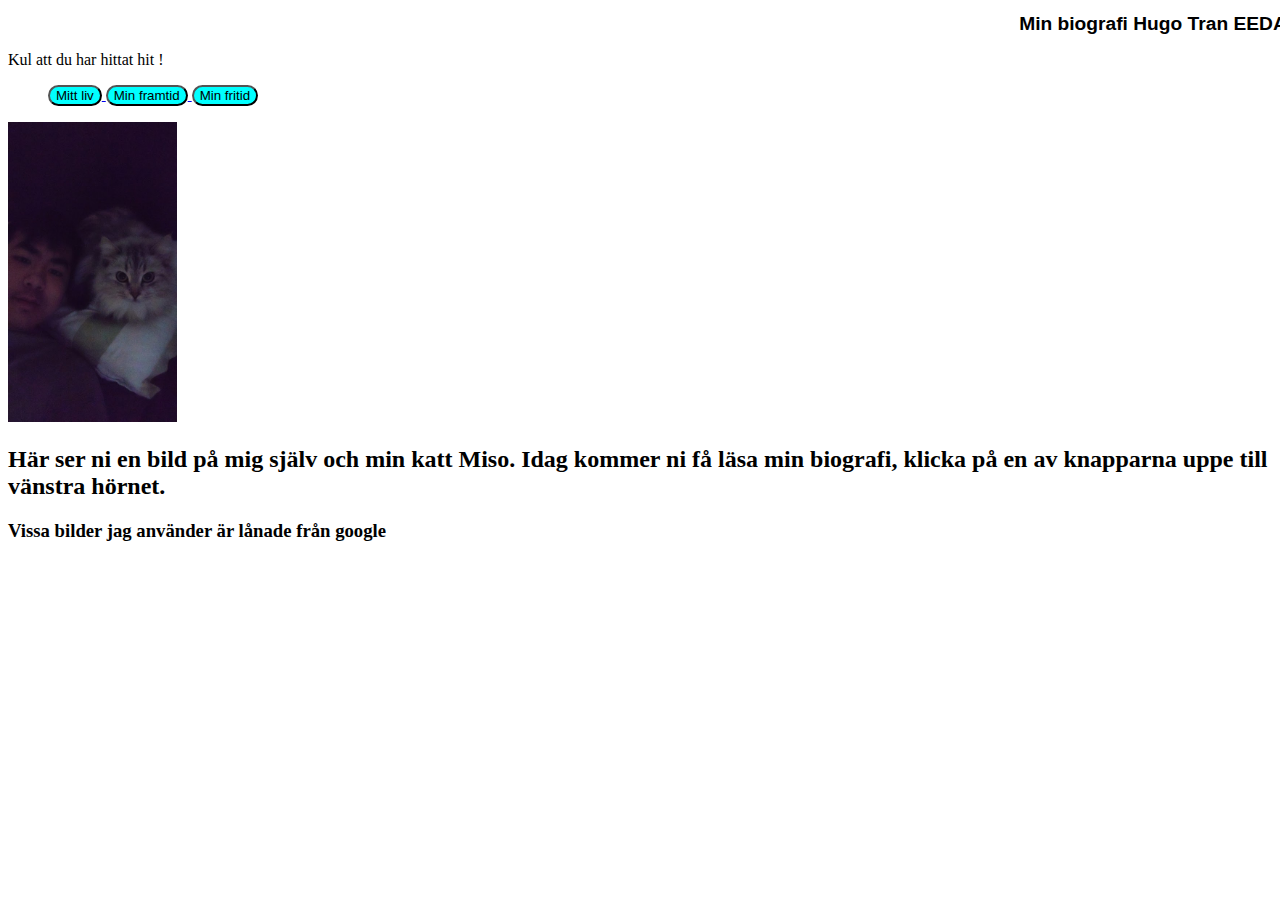
<file: index.html>
<!DOCTYPE html>
<html lang="en">
<head>
    <meta charset="UTF-8">
    <meta name="viewport" content="width=device-width, initial-scale=1.0">
    <meta name="description" content="biografi">
    <meta name="keywords" content="HTML, CSS, JavaScript, Eskilstuna Grillska EEDAT23, Hugo Tran">
    <meta name="author" content="Hugo Tran EEDAT23">
    <link rel="stylesheet" href="index.css">
    <title>Min biografi Hugo Tran EEDAT23</title>
    <!-- 29 mars 2024 -->
</head>
<body>
   



    <header>
    <h1>
        Min biografi Hugo Tran EEDAT23
    </h1>

    <p> Kul att du har hittat hit ! </p>

    </header>
    
    <aside>
    <ul>

            <li> 

                <a href="mittliv.html">
                    <button> Mitt liv </button>
                </a>


            </li>
        

            <li>
                <a href="minframtid.html">
                    <button> Min framtid</button>
                </a>

            </li>
          


            <li>
                <a href="minfritid.html">
                    <button> Min fritid </button>
                </a>

            </li>
            
    </ul>
</aside>

<article>
<img src="Snapchat-1354161585.jpg" alt="jag och min katt miso" height="300px">
    <h2>Här ser ni en bild på mig själv och min katt Miso. Idag kommer ni få läsa min biografi, klicka på en av knapparna uppe till vänstra hörnet. </h2>
</article>

<footer>
    <h3> Vissa bilder jag använder är lånade från google </h3>    
</footer>

</body>
</html>
</file>
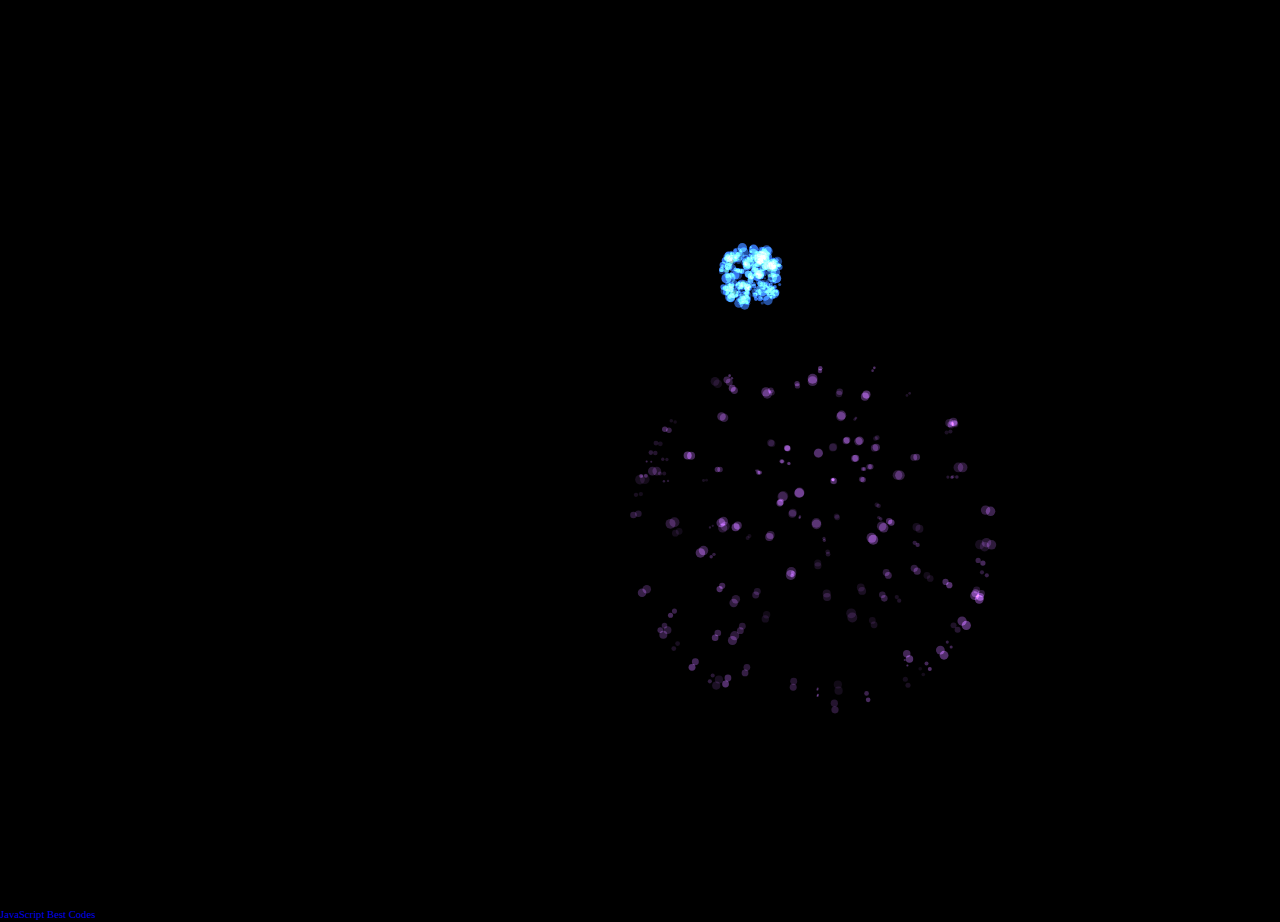
<file: hej1.html>
<!DOCTYPE html>
<html lang="en">
<head>
    <meta charset="UTF-8">
    <meta name="viewport" content="width=device-width, initial-scale=1.0">
    <meta name="description" content="biografi">
    <meta name="keywords" content="HTML, CSS, JavaScript, Eskilstuna Grillska EEDAT23, Hugo Tran">
    <meta name="author" content="Hugo Tran EEDAT23">
    <title>Grattis du har läst klart</title>
</head>
<body>
    <!-- this script is provided by https://www.javascriptfreecode.com coded by: Kerixa Inc. -->

<style>
    body {
    background: black;
    overflow: hidden;
    margin: 0;
    }
    
    canvas {
    background: #000;
    }
    </style>
    <div>
    <canvas id="canvas"></canvas>
    </div>
    <script>
    window.addEventListener("resize", resizeCanvas, false);
    window.addEventListener("DOMContentLoaded", onLoad, false);
    
    window.requestAnimationFrame =
    window.requestAnimationFrame ||
    window.webkitRequestAnimationFrame ||
    window.mozRequestAnimationFrame ||
    window.oRequestAnimationFrame ||
    window.msRequestAnimationFrame ||
    function (callback) {
    window.setTimeout(callback, 1000 / 60);
    };
    
    var canvas, ctx, w, h, particles = [], probability = 0.04,
    xPoint, yPoint;
    
    
    
    
    
    function onLoad() {
    canvas = document.getElementById("canvas");
    ctx = canvas.getContext("2d");
    resizeCanvas();
    
    window.requestAnimationFrame(updateWorld);
    }
    
    function resizeCanvas() {
    if (!!canvas) {
    w = canvas.width = window.innerWidth;
    h = canvas.height = window.innerHeight;
    }
    }
    
    function updateWorld() {
    update();
    paint();
    window.requestAnimationFrame(updateWorld);
    }
    
    function update() {
    if (particles.length < 500 && Math.random() < probability) {
    createFirework();
    }
    var alive = [];
    for (var i = 0; i < particles.length; i++) {
    if (particles[i].move()) {
    alive.push(particles[i]);
    }
    }
    particles = alive;
    }
    
    function paint() {
    ctx.globalCompositeOperation = 'source-over';
    ctx.fillStyle = "rgba(0,0,0,0.2)";
    ctx.fillRect(0, 0, w, h);
    ctx.globalCompositeOperation = 'lighter';
    for (var i = 0; i < particles.length; i++) {
    particles[i].draw(ctx);
    }
    }
    
    function createFirework() {
    xPoint = Math.random() * (w - 200) + 100;
    yPoint = Math.random() * (h - 200) + 100;
    var nFire = Math.random() * 50 + 100;
    var c = "rgb(" + (~~(Math.random() * 200 + 55)) + ","
    + (~~(Math.random() * 200 + 55)) + "," + (~~(Math.random() * 200 + 55)) + ")";
    for (var i = 0; i < nFire; i++) {
    var particle = new Particle();
    particle.color = c;
    var vy = Math.sqrt(25 - particle.vx * particle.vx);
    if (Math.abs(particle.vy) > vy) {
    particle.vy = particle.vy > 0 ? vy : -vy;
    }
    particles.push(particle);
    }
    }
    
    function Particle() {
    this.w = this.h = Math.random() * 4 + 1;
    
    this.x = xPoint - this.w / 2;
    this.y = yPoint - this.h / 2;
    
    this.vx = (Math.random() - 0.5) * 10;
    this.vy = (Math.random() - 0.5) * 10;
    
    this.alpha = Math.random() * .5 + .5;
    
    this.color;
    }
    
    Particle.prototype = {
    gravity: 0.05,
    move: function () {
    this.x += this.vx;
    this.vy += this.gravity;
    this.y += this.vy;
    this.alpha -= 0.01;
    if (this.x <= -this.w || this.x >= screen.width ||
    this.y >= screen.height ||
    this.alpha <= 0) {
    return false;
    }
    return true;
    },
    draw: function (c) {
    c.save();
    c.beginPath();
    
    c.translate(this.x + this.w / 2, this.y + this.h / 2);
    c.arc(0, 0, this.w, 0, Math.PI * 2);
    c.fillStyle = this.color;
    c.globalAlpha = this.alpha;
    
    c.closePath();
    c.fill();
    c.restore();
    }
    }
    </script><a target='_blank' href='https://www.javascriptfreecode.com' style='font-size: 8pt; text-decoration: none'>JavaScript Best Codes</a>
</body>
</html>
</file>
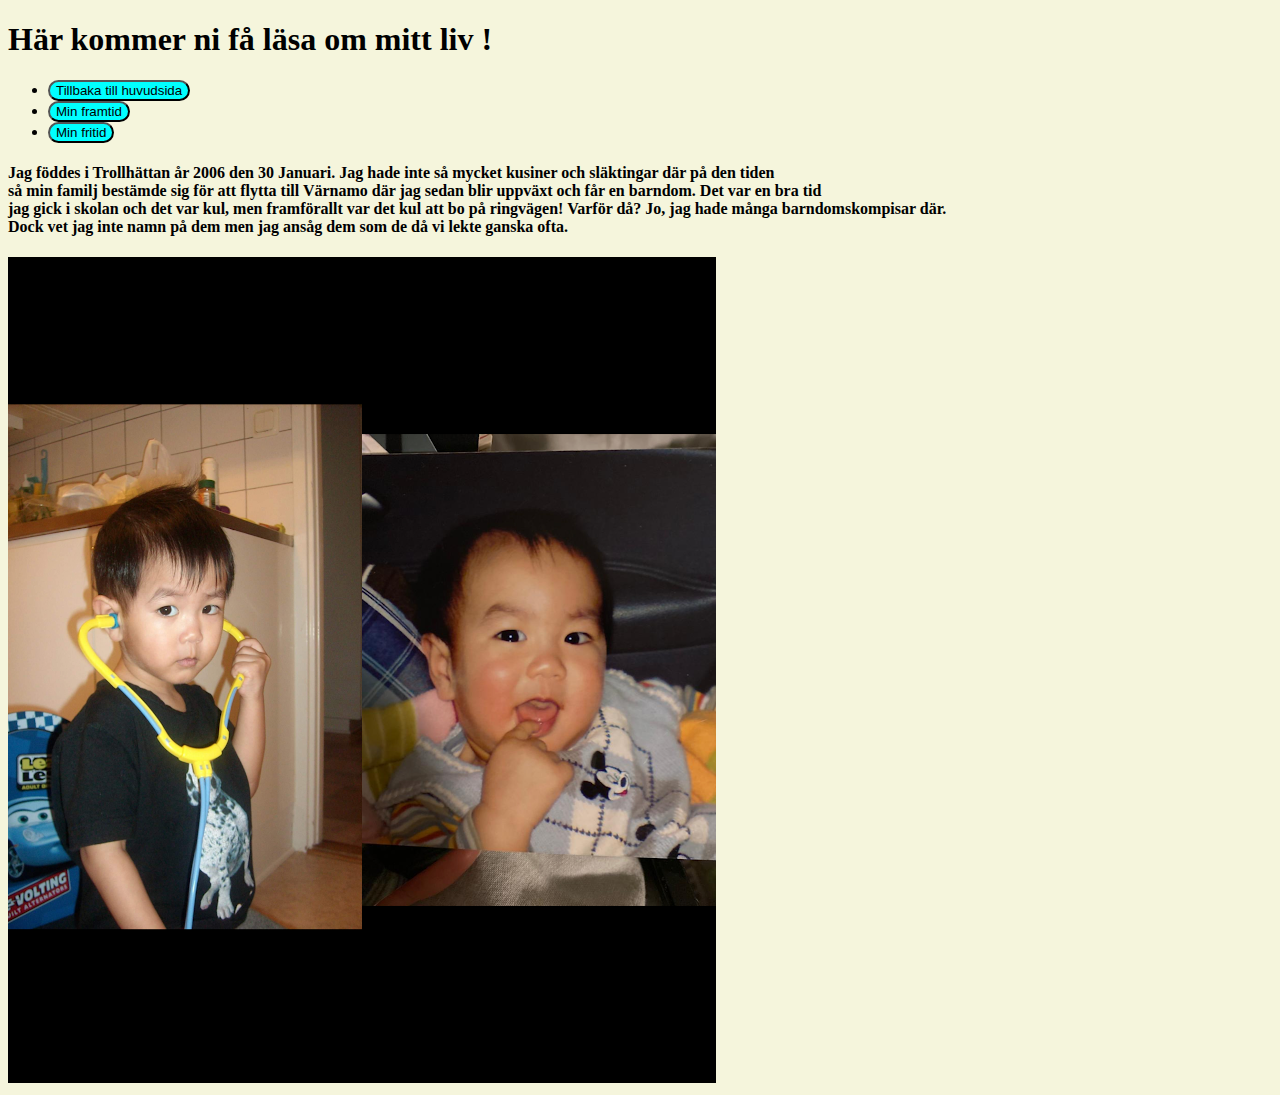
<file: mittliv.html>
<!DOCTYPE html>
<html lang="en">
<head>
    <meta charset="UTF-8">
    <meta name="viewport" content="width=device-width, initial-scale=1.0">
    <meta name="description" content="biografi">
    <meta name="keywords" content="HTML, CSS, JavaScript, Eskilstuna Grillska EEDAT23, Hugo Tran">
    <meta name="author" content="Hugo Tran EEDAT23">
    <link rel="stylesheet" href="mittliv.css">
    <title>Mitt liv - Hugo Tran EEDAT23</title>
</head>

<body>

    <header>
    <h1>

        Här kommer ni få läsa om mitt liv ! 
    
    
    </h1>
    </header>

    <nav>
        <ul>
    
                <li> 
    
                    <a href="index.html">
                        <button> Tillbaka till huvudsida </button>
                    </a>
    
    
                </li>
            
    
                <li>
                    <a href="minframtid.html">
                        <button> Min framtid</button>
                    </a>
    
                </li>
              
    
    
                <li>
                    <a href="minfritid.html">
                        <button> Min fritid </button>
                    </a>
    
                </li>
                
        </ul>
    </nav>
 
    <article>

        <h4> 
        Jag föddes i Trollhättan år 2006 den 30 Januari. Jag hade inte så mycket kusiner och släktingar där på den tiden <br>
        så min familj bestämde sig för att flytta till Värnamo där jag sedan blir uppväxt och får en barndom. Det var en bra tid <br>
        jag gick i skolan och det var kul, men framförallt var det kul att bo på ringvägen! Varför då? Jo, jag hade många barndomskompisar där. <br>
        Dock vet jag inte namn på dem men jag ansåg dem som de då vi lekte ganska ofta. 
        </h4>

    </article>

    <footer>


        <div class="row">
            <div class="image2">
                <img src="Screenshot_20240415-164043.png" alt="läkare hugo 4 år">
            </div>


            <div class="image1">
                <img src="Screenshot_20240415-170348.png" alt="hugo 2 år">
            </div>
        </div>

    </footer>


</body>
</html>
</file>
<file: index.css>
h1 {
    font-family:'Lucida Sans', 'Lucida Sans Regular', 'Lucida Grande', 'Lucida Sans Unicode', Geneva, Verdana, sans-serif;
    margin-left: 0%;
    animation-name: groda;
    animation-duration: 10s;
    animation-delay: 0ms;
    animation-iteration-count: infinite;
    font-size: larger;
    animation-direction: alternate;
    position: relative;
    left: 80%;

}

button {
    background-color: aqua;
    border-radius: 50px;
}

@keyframes groda {
    100% {
        left: 15%;
    }
}

body {
    background-image: url(https://media.istockphoto.com/id/654475604/sv/foto/natur-bakgrund.jpg?s=612x612&w=0&k=20&c=Q9sq-5Z1hX2yTKTmmhpIhUeFgHIRv7y-Bsv_unzgfSo=);
    background-repeat: no-repeat;
    background-size: cover;
}

li {
    display: inline
}
</file>
<file: mittliv.css>
button {
    background-color: aqua;
    border-radius: 50px;
}


body {

    background-color: beige;
}

.row {
    display: flex;

}

.image1 {
    align-items: start;
}

.image2 {
    align-items: end;
}
</file>
